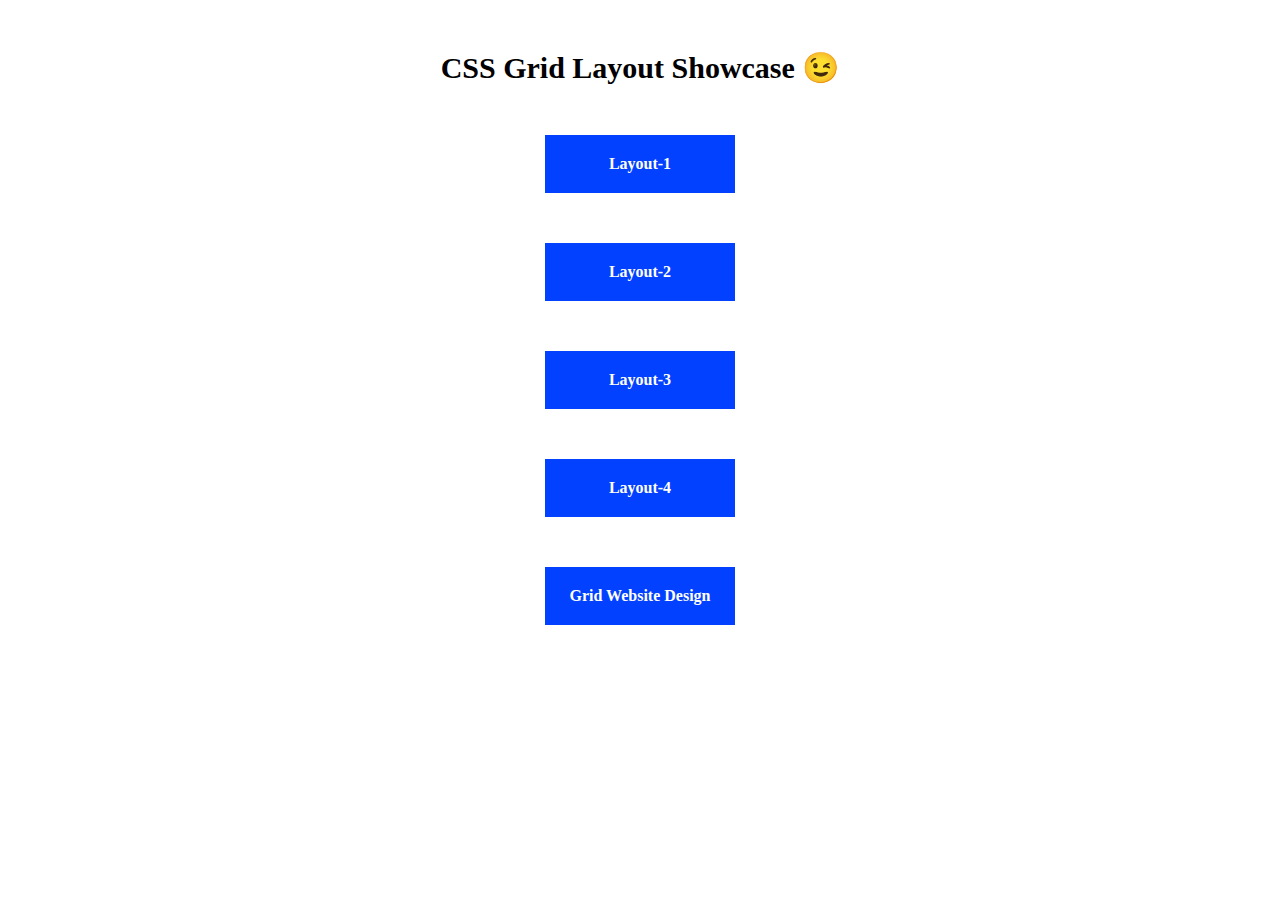
<file: index.html>
<!DOCTYPE html>
<html lang="en">
<head>
    <meta charset="UTF-8">
    <meta name="viewport" content="width=device-width, initial-scale=1.0">
    <title>CSS Grid Layout Showcase</title>
    <link rel="stylesheet" href="style.css">
</head>
<body>
    <div class="container">
        <h1>CSS Grid Layout Showcase 😉</h1>
        <div id="project">
            <ul>
                <a href="layout-1"><li>Layout-1</li></a>
                <a href="layout-2"><li>Layout-2</li></a>
                <a href="layout-3"><li>Layout-3</li></a>
                <a href="layout-4"><li>Layout-4</li></a>
                <a href="grid-website"><li>Grid Website Design</li></a>
            </ul>
        </div>
    </div>
</body>
</html>
</file>
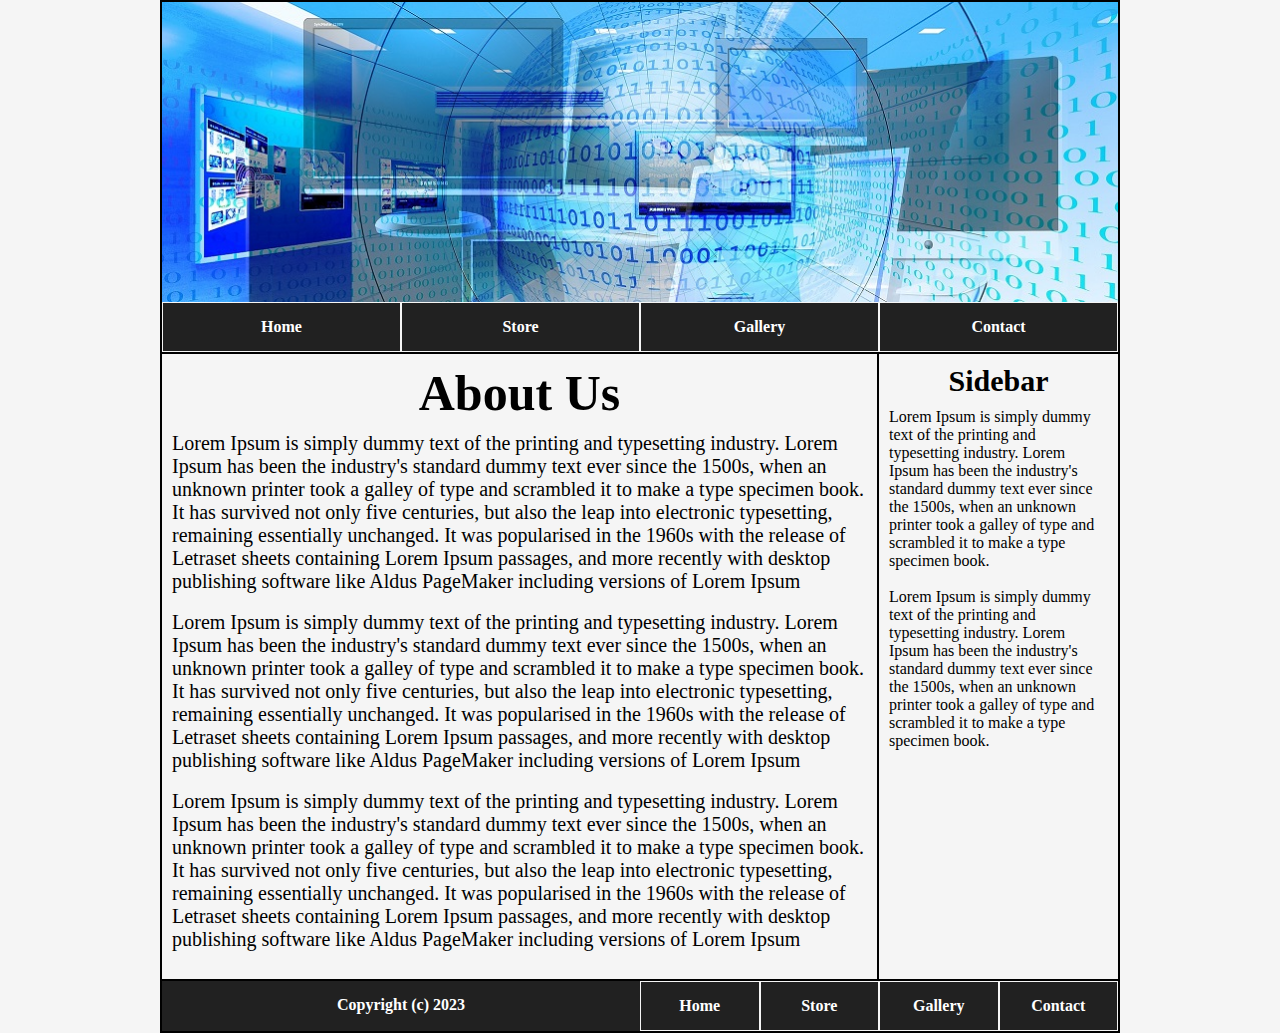
<file: grid-website/index.html>
<!DOCTYPE html>
<html lang="">
<head>
	<meta charset="utf-8">
	<meta name="viewport" content="width=device-width, initial-scale=1.0">
	<title>CSS Grid Mobile Responsive Website</title>
	<link rel="stylesheet" href="style.css">
</head>

<body>
	<div class="wrapper">
		<header>
			<img src="header.jpg" />
		</header>
		<nav id="menu1">
			<div><a href="">Home</a></div>
			<div><a href="">Store</a></div>
			<div><a href="">Gallery</a></div>
			<div><a href="">Contact</a></div>
		</nav>
		<article>
			<h1>About Us</h1>
			<p>Lorem Ipsum is simply dummy text of the printing and typesetting industry. Lorem Ipsum has been the industry's standard dummy text ever since the 1500s, when an unknown printer took a galley of type and scrambled it to make a type specimen book. It has survived not only five centuries, but also the leap into electronic typesetting, remaining essentially unchanged. It was popularised in the 1960s with the release of Letraset sheets containing Lorem Ipsum passages, and more recently with desktop publishing software like Aldus PageMaker including versions of Lorem Ipsum</p> <br/>

			<p>Lorem Ipsum is simply dummy text of the printing and typesetting industry. Lorem Ipsum has been the industry's standard dummy text ever since the 1500s, when an unknown printer took a galley of type and scrambled it to make a type specimen book. It has survived not only five centuries, but also the leap into electronic typesetting, remaining essentially unchanged. It was popularised in the 1960s with the release of Letraset sheets containing Lorem Ipsum passages, and more recently with desktop publishing software like Aldus PageMaker including versions of Lorem Ipsum</p> <br/>

			<p>Lorem Ipsum is simply dummy text of the printing and typesetting industry. Lorem Ipsum has been the industry's standard dummy text ever since the 1500s, when an unknown printer took a galley of type and scrambled it to make a type specimen book. It has survived not only five centuries, but also the leap into electronic typesetting, remaining essentially unchanged. It was popularised in the 1960s with the release of Letraset sheets containing Lorem Ipsum passages, and more recently with desktop publishing software like Aldus PageMaker including versions of Lorem Ipsum</p> <br/>
		</article>
		<aside>
			<h2>Sidebar</h2>
			<p>Lorem Ipsum is simply dummy text of the printing and typesetting industry. Lorem Ipsum has been the industry's standard dummy text ever since the 1500s, when an unknown printer took a galley of type and scrambled it to make a type specimen book.</p> <br/>

			<p>Lorem Ipsum is simply dummy text of the printing and typesetting industry. Lorem Ipsum has been the industry's standard dummy text ever since the 1500s, when an unknown printer took a galley of type and scrambled it to make a type specimen book.</p> <br/>
		</aside>
		<footer>
			<p>Copyright (c) 2023</p>
			<nav id="menu2">
				<div><a href="">Home</a></div>
				<div><a href="">Store</a></div>
				<div><a href="">Gallery</a></div>
				<div><a href="">Contact</a></div>
			</nav>
		</footer>
	</div>						
</body>
</html>
</file>
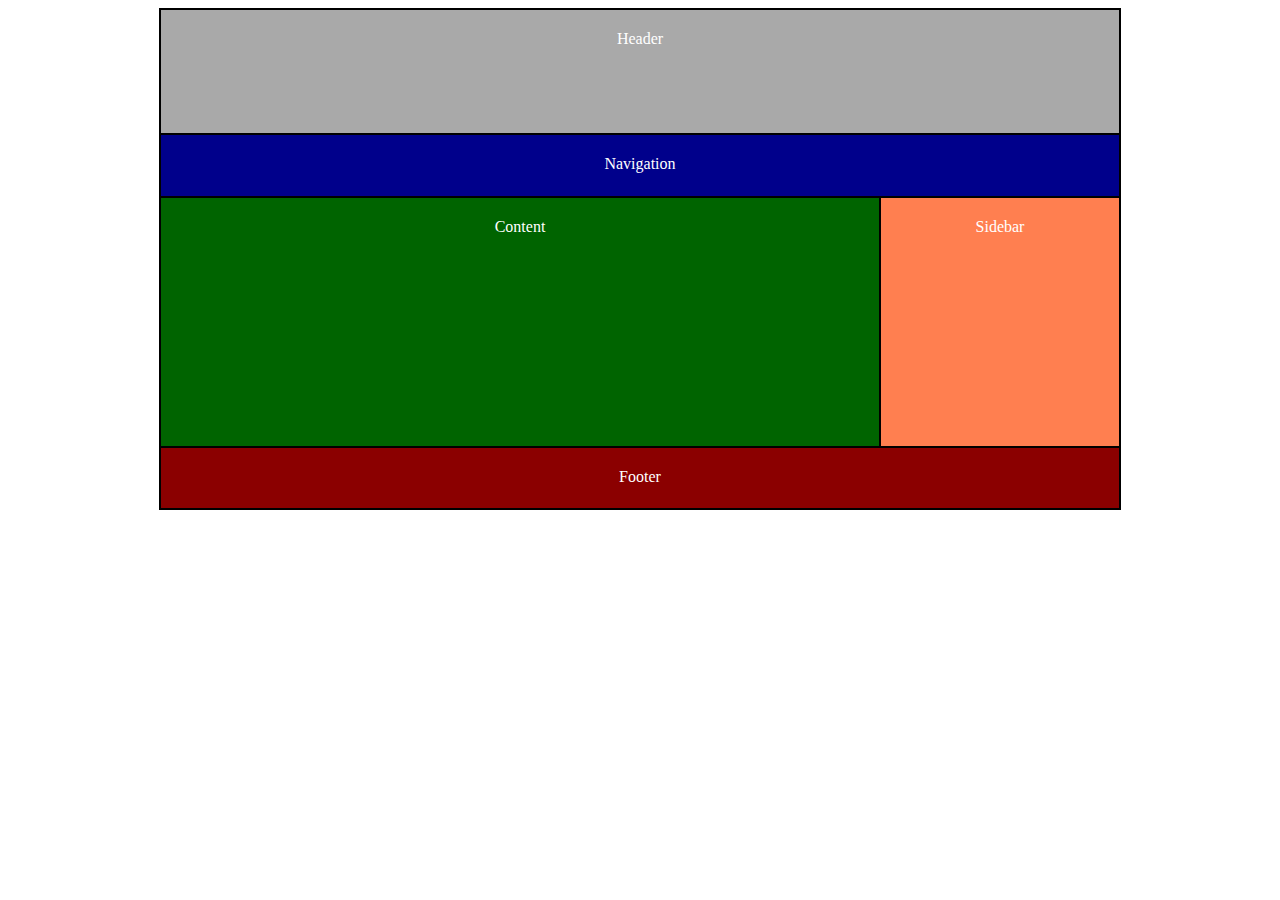
<file: layout-1/index.html>
<!DOCTYPE html>
<html lang="">
<head>
	<meta charset="utf-8">
	<meta name="viewport" content="width=device-width, initial-scale=1.0">
	<title>Grid layout 1</title>
	<link rel="stylesheet" href="style.css">
</head>

<body>
	<div id="container">
		<header>Header</header>
		<nav>Navigation</nav>	
		<article>Content</article>
		<aside>Sidebar</aside>
		<footer>Footer</footer>
	</div>			
</body>
</html>
</file>
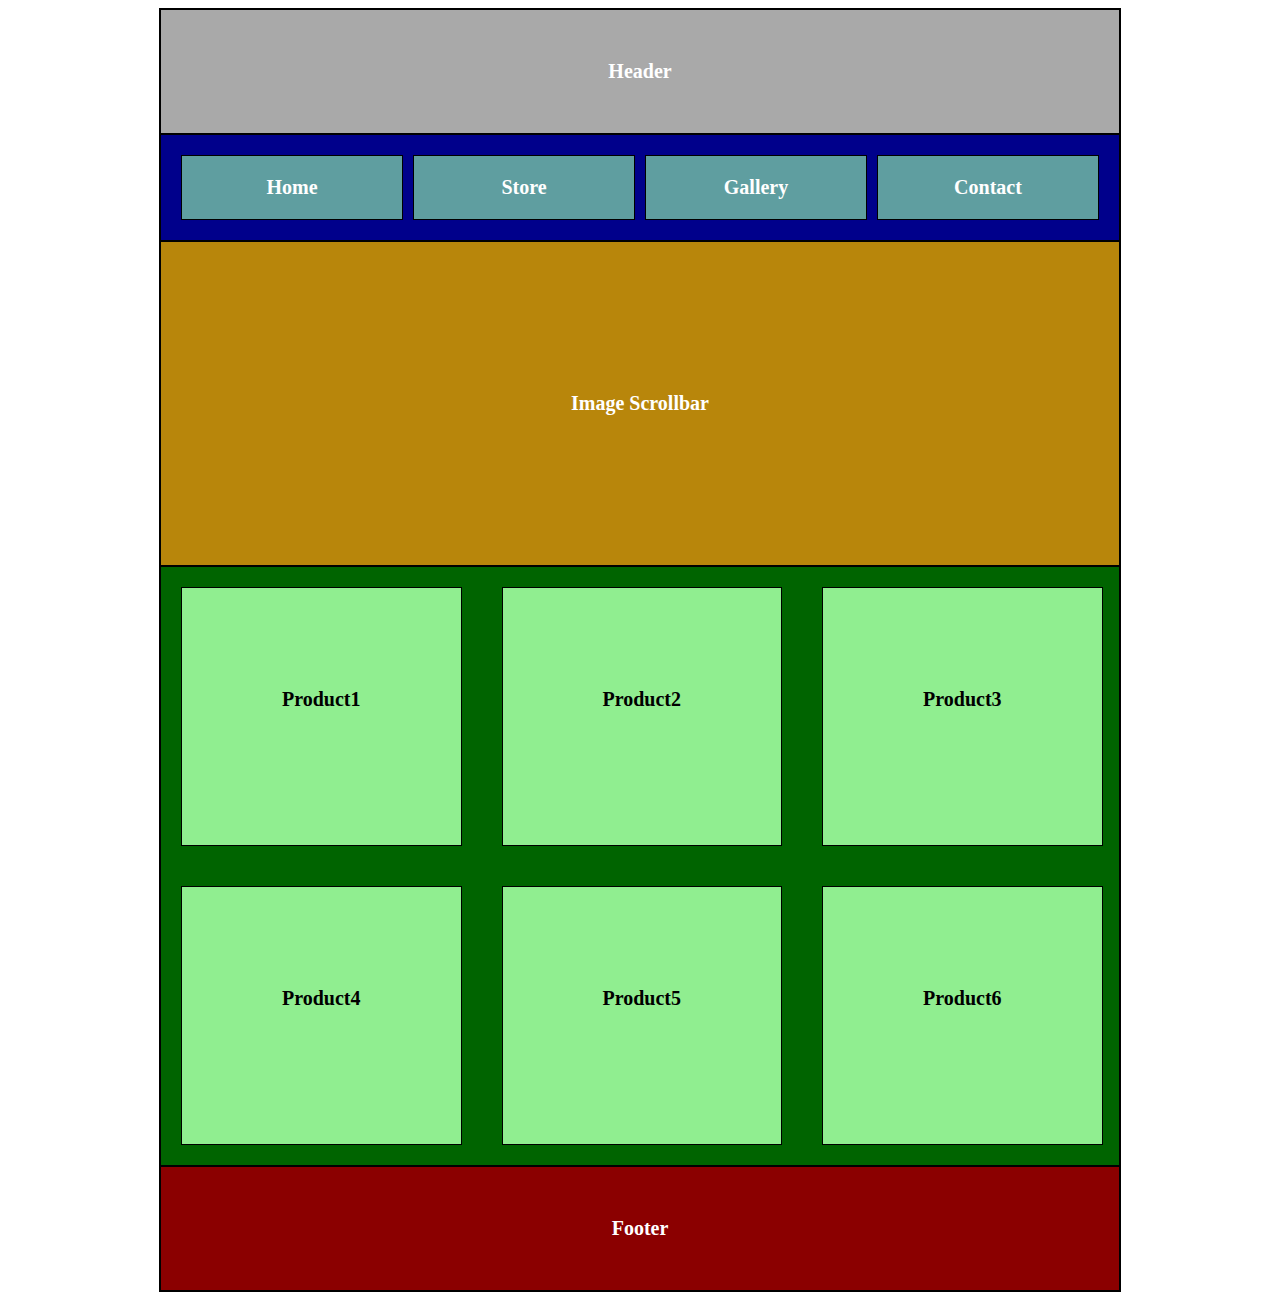
<file: layout-2/index.html>
<!DOCTYPE html>
<html lang="">
<head>
	<meta charset="utf-8">
	<meta name="viewport" content="width=device-width, initial-scale=1.0">
	<title>Grid layout 1</title>
	<link rel="stylesheet" href="style.css">
</head>

<body>
	<div id="container">
		<header>Header</header>
		<nav>
			<div>Home</div>
			<div>Store</div>
			<div>Gallery</div>
			<div>Contact</div>
		</nav>	
		<section>Image Scrollbar</section>
		<article>
			<div>Product1</div>
			<div>Product2</div>
			<div>Product3</div>
			<div>Product4</div>
			<div>Product5</div>
			<div>Product6</div>
		</article>
		<footer>Footer</footer>
	</div>		
</body>
</html>
</file>
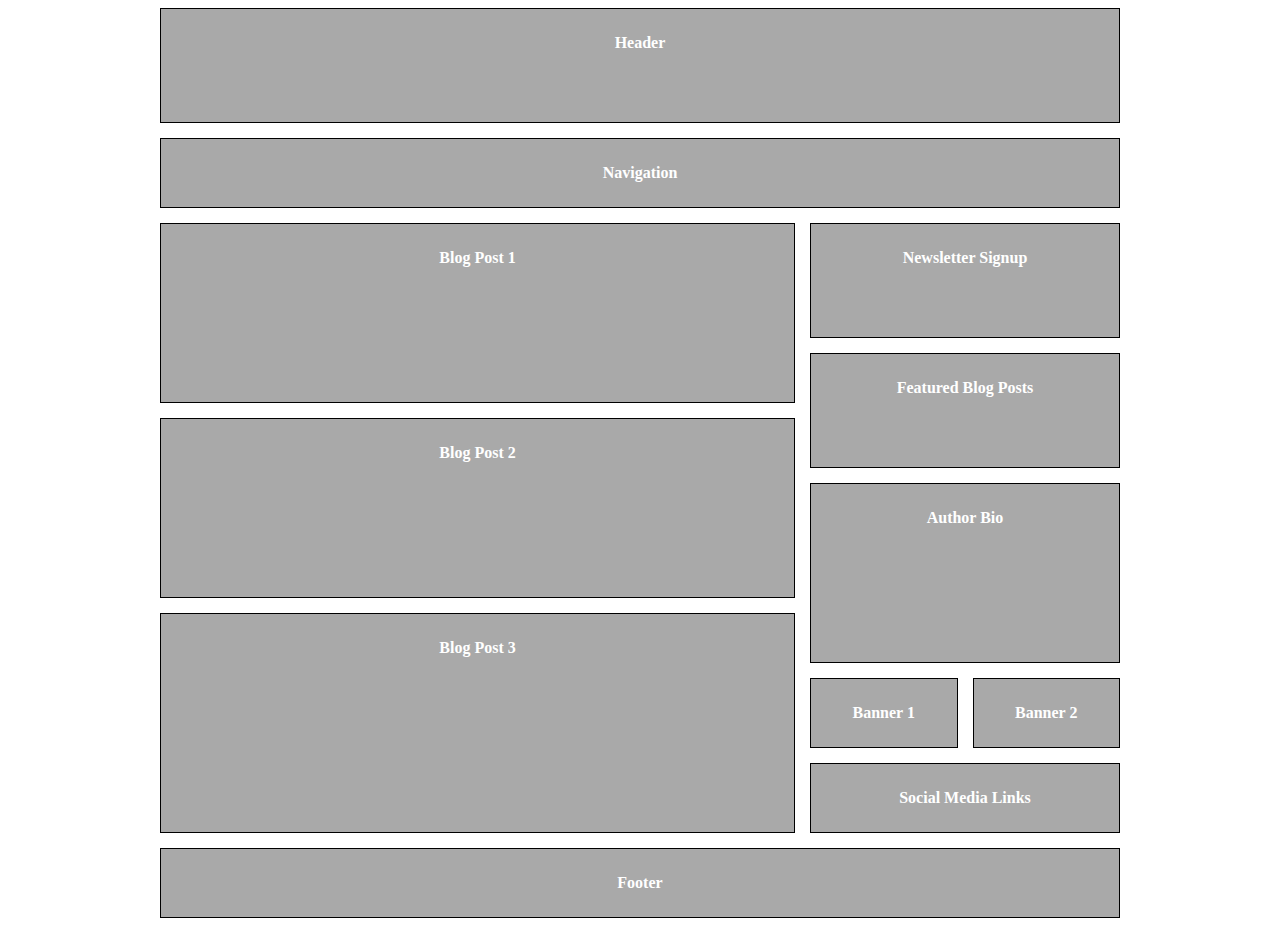
<file: layout-3/index.html>
<!DOCTYPE html>
<html lang="">
<head>
	<meta charset="utf-8">
	<meta name="viewport" content="width=device-width, initial-scale=1.0">
	<title>Grid layout 1</title>
	<link rel="stylesheet" href="style.css">
</head>

<body>
	<div id="container">
		<header>Header</header>
		<nav>Navigation</nav>	
		<article id="blog1">Blog Post 1</article>
		<article id="blog2">Blog Post 2</article>
		<article id="blog3">Blog Post 3</article>
		<aside id="signup">Newsletter Signup</aside>
		<aside id="feature">Featured Blog Posts</aside>
		<aside id="bio">Author Bio</aside>
		<aside id="banner1">Banner 1</aside>
		<aside id="banner2">Banner 2</aside>
		<aside id="social">Social Media Links</aside>
		<footer>Footer</footer>
	</div>				
</body>
</html>
</file>
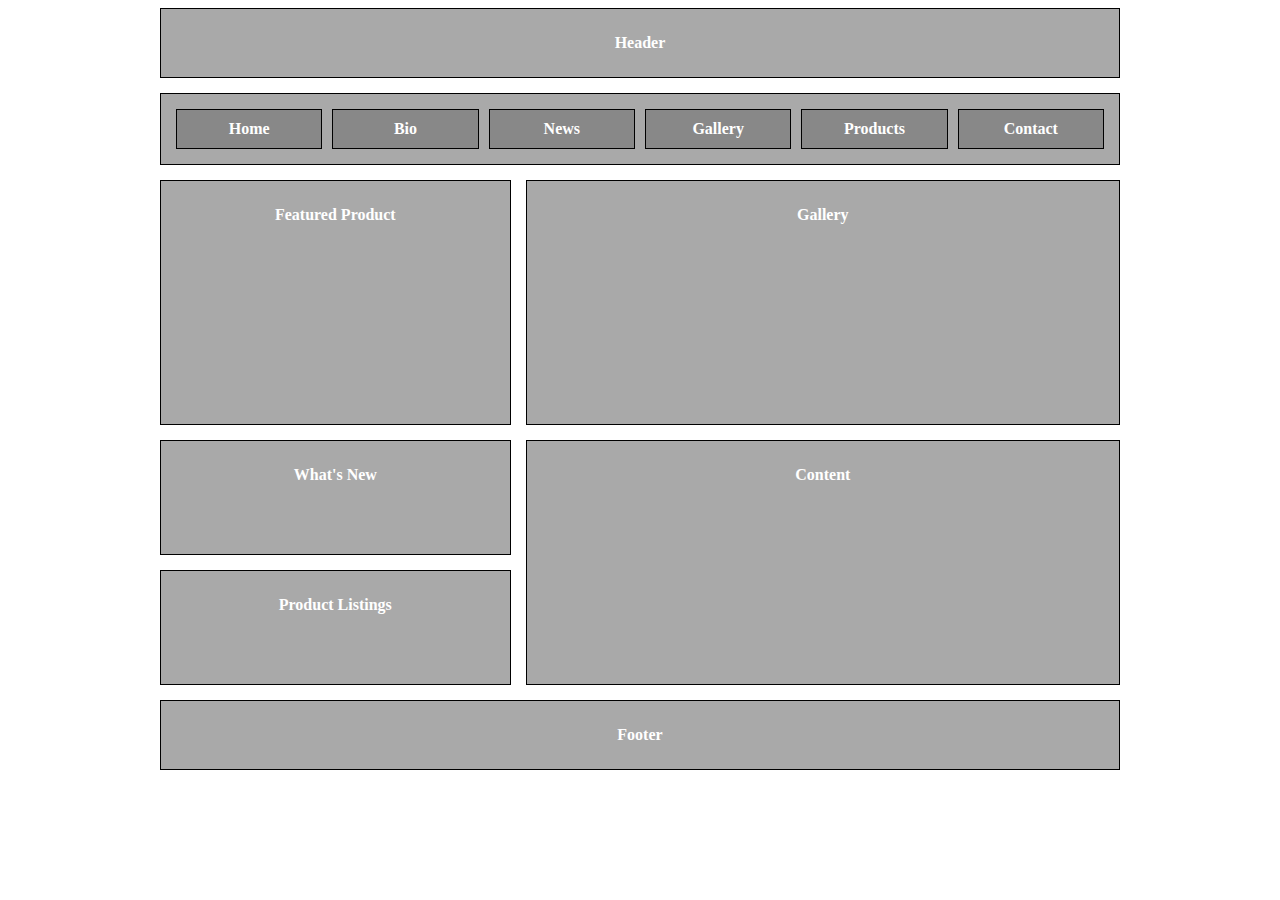
<file: layout-4/index.html>
<!DOCTYPE html>
<html lang="">
<head>
	<meta charset="utf-8">
	<meta name="viewport" content="width=device-width, initial-scale=1.0">
	<title>Grid layout 1</title>
	<link rel="stylesheet" href="style.css">
</head>

<body>
	<div id="container">
		<header>Header</header>
		<nav>
			<div>Home</div>
			<div>Bio</div>
			<div>News</div>
			<div>Gallery</div>
			<div>Products</div>
			<div>Contact</div>
		</nav>	
		<article id="gallery">Gallery</article>
		<article id="blog">Content</article>
		<aside id="feature">Featured Product</aside>
		<aside id="new">What's New</aside>
		<aside id="category">Product Listings</aside>
		<footer>Footer</footer>
	</div>		
</body>
</html>
</file>
<file: style.css>
*{
    margin: 0px;
    padding: 0px;
    box-sizing: border-box;
}

.container{
    text-align: center;
}

.container h1{
    margin: 50px 0px;
    font-size: 30px;
}

.container #project{
    display: flex;
    justify-content: center;
}

.container #project ul a{
    text-decoration: none;
    color: white;
    font-weight: bold;
}

.container #project ul a li{
    list-style: none;
    margin-bottom: 50px;
    width: 190px;
    padding: 20px;
    background-color: rgb(2, 65, 255);
    transition: .3s;
}

.container #project ul a li:hover{
    background-color: black;
    transition: .5s
}
</file>
<file: grid-website/style.css>
* {
	font-family: Verdana;
	margin: 0;
	padding: 0;
	box-sizing: border-box;
}

html {
	background-color: #F5F5F5;
}

.wrapper {
	display: grid;
	grid-template-columns: repeat(4,1fr);
	grid-auto-rows: minmax(50px,auto);
	grid-template-areas: 
		"header header header header"
		"header header header header"
		"nav nav nav nav"
		"article article article article"
		"article article article article"
		"aside aside aside aside"
		"aside aside aside aside"
		"footer footer footer footer";
	width: 100%;
	max-width: 960px;
	margin: 0 auto;
	border: 2px solid black;
}

/* Menu1 has to be above media query - anything with a grid property that we want changed has to be above because otherwise after the media query conditions are executed, it'll cascade down and execute the other conditions as well */

#menu1 {
	display: grid;
	width: 100%;
	grid-template-columns: auto;
	background-color: #212121;
	grid-area: nav;
}

header {
	grid-area: header;
}

header img {
	display: block;
	max-width: 100%;
	height: auto;
}

#menu1 div, #menu2 div {
	border: 1px solid #F5F5F5;
	padding: 0;
	margin: 0;
}

#menu1 div a, #menu2 div a {
	display: block;
	text-decoration: none;
	color: white;
	text-align: center;
	padding: 15px;
	font-weight: bold;
	height: 100%;
}

#menu1 div a:hover, #menu2 div a:hover {
	background-color: #757575;
}

article {
	border-right: 2px solid black;
	border-top: 2px solid black;
	padding: 10px;
	grid-area: article;
}

article p {
	font-family: Georgia;
	font-size: 20px;
}

article h1 {
	font-size: 50px;
	margin-bottom: 10px;
	text-align: center;
}

aside {
	border-top: 2px solid black;
	padding: 10px;
	grid-area: aside;
}

aside h2 {
	font-size: 30px;
	margin-bottom: 10px;
	text-align: center;
}

aside p {
	font-family: Georgia;
	font-size: 16px;
}

footer {
	display: grid;
	grid-template-columns: auto;
	grid-auto-rows: auto;
	background-color: #212121;
	border-top: 2px solid black;
	padding-right: 0;
	grid-area: footer;
}

footer p {
	width: 100%;
	padding: 15px;
	font-weight: bold;
	color: white;
	margin: 0 aut0;
	text-align: center;
}
	
#menu2 {
	display: grid;
	width: 100%;
	margin: 0 aut0;
	grid-template-columns: auto;
	background-color: #212121;
}

footer div a {
	border-top: none;
	border-bottom: none;
}

footer #menu2 div a:last-child {
	border-right: none;
}



@media only screen and (min-width:760px) {
	.wrapper {
		display: grid;
		grid-template-columns: repeat(4,1fr);
		grid-auto-rows: minmax(50px,auto);
		grid-template-areas: 
			"header header header header"
			"header header header header"
			"nav nav nav nav"
			"article article article aside"
			"article article article aside"
			"article article article aside"
			"article article article aside"
			"footer footer footer footer";
		width: 100%;
		max-width: 960px;
		margin: 0 auto;
		border: 2px solid black;
	}
	
	#menu1 {
		display: grid;
		grid-template-columns: repeat(4,1fr);
		background-color: #212121;
		grid-area: nav;
	}
	
	footer {
		display: grid;
		grid-template-columns: repeat(2,1fr);
		grid-auto-rows: auto;
		justify-content: space-between;
		background-color: #212121;
		border-top: 2px solid black;
		padding-right: 0;
		grid-area: footer;
	}
	
	#menu2 {
		display: grid;
		grid-template-columns: repeat(4,1fr);
		background-color: #212121;
	}
}
</file>
<file: layout-1/style.css>
body {
	color: white;
	text-align: center;
}

#container {
	display: grid;
	grid-template-columns: repeat(8, 1fr);
	grid-template-rows: repeat(8, 1fr);
	max-width: 960px;
	height: 500px;
	margin: 0 auto;
	border: 1px solid black;
}

header,nav,aside,article,footer {
	border: 1px solid black;
	padding: 20px;
}

header {
	background-color: darkgray;
	grid-column: 1/9;
	grid-row: 1/3;
}

nav {
	background-color: darkblue;
	grid-column: 1/9;
	grid-row: 3/4;
}

aside {
	background-color: coral;
	grid-column: 7/9;
	grid-row: 4/8;
}

article {
	background-color: darkgreen;
	grid-column: 1/7;
	grid-row: 4/8;
}

footer {
	background-color: darkred;
	grid-column: 1/9;
	grid-row: 8/9;
}
</file>
<file: layout-2/style.css>
body {
	color: white;
	text-align: center;
	font-weight: bold;
	font-size: 20px;
}

#container {
	display: grid;
	grid-template-columns: repeat(8, 1fr);
	grid-template-rows: repeat(12, minmax(100px, auto));
	max-width: 960px;
	margin: 0 auto;
	border: 1px solid black;
}

header,nav,section,article,footer {
	border: 1px solid black;
}

header,footer {
	padding: 50px;
}

header {
	background-color: darkgray;
	grid-column: 1/9;
	grid-row: 1/2;
}

nav {
	display: grid;
	grid-template-columns: repeat(4, 1fr);
	grid-gap: 10px;
	background-color: darkblue;
	grid-column: 1/9;
	grid-row: 2/3;
	padding: 20px;
}

nav div {
	padding: 20px;
	border: 1px solid black;
	background-color: cadetblue;
}

section {
	background-color: darkgoldenrod;
	grid-column: 1/9;
	grid-row: 3/6;
	padding: 150px;
}


article {
	background-color: darkgreen;
	display: grid;
	grid-template-columns: repeat(3,1fr);
	grid-gap: 40px;
	grid-column: 1/9;
	grid-row: 6/12;
	padding: 20px;
}

article div {
	color: black;
	padding: 100px;
	border: 1px solid black;
	background-color: lightgreen;
}
footer {
	background-color: darkred;
	grid-column: 1/9;
	grid-row: 12/13;
}
</file>
<file: layout-3/style.css>
body {
	color: white;
	text-align: center;
	font-weight: bold;
}

#container {
	display: grid;
	grid-template-columns: repeat(6, 1fr);
	grid-auto-rows: minmax(50px, auto);
	grid-template-areas: 
		"header header header header header header"
		"header header header header header header"
		"nav nav nav nav nav nav"
		"blog1 blog1 blog1 blog1 signup signup"
		"blog1 blog1 blog1 blog1 signup signup"
		"blog1 blog1 blog1 blog1 feature feature"
		"blog2 blog2 blog2 blog2 feature feature"
		"blog2 blog2 blog2 blog2 bio bio"
		"blog2 blog2 blog2 blog2 bio bio"
		"blog3 blog3 blog3 blog3 bio bio"
		"blog3 blog3 blog3 blog3 banner1 banner2"
		"blog3 blog3 blog3 blog3 social social"
		"footer footer footer footer footer footer";
	grid-gap: 15px;
	max-width: 960px;
	margin: 0 auto;
}

header,nav,aside,article,footer {
	border: 1px solid black;
	padding: 25px;
	background-color: darkgrey;
}

header {
	grid-area: header;
}

nav {
	grid-area: nav;
}

#blog1 {
	grid-area: blog1;
}

#blog2 {
	grid-area: blog2;
}

#blog3 {
	grid-area: blog3;
}

#signup {
	grid-area: signup;
}

#feature {
	grid-area: feature;
}

#bio {
	grid-area: bio;
}

#banner1 {
	grid-area: banner1;
}

#banner2 {
	grid-area: banner2;
}

#social {
	grid-area: social;
}

footer {
	grid-area: footer;
}
</file>
<file: layout-4/style.css>
body {
	color: white;
	text-align: center;
	font-weight: bold;
}

#container {
	display: grid;
	grid-template-columns: repeat(8, 1fr);
	grid-auto-rows: minmax(50px, auto);
	grid-template-areas: 
		"header header header header header header header header"
		"nav nav nav nav nav nav nav nav"
		"feature feature feature gallery gallery gallery gallery gallery"
		"feature feature feature gallery gallery gallery gallery gallery"
		"feature feature feature gallery gallery gallery gallery gallery"
		"feature feature feature gallery gallery gallery gallery gallery"
		"new new new blog blog blog blog blog"
		"new new new blog blog blog blog blog"
		"category category category blog blog blog blog blog"
		"category category category blog blog blog blog blog"
		"footer footer footer footer footer footer footer footer";
	grid-gap: 15px;
	max-width: 960px;
	margin: 0 auto;
}

header,nav,aside,article,footer {
	border: 1px solid black;
	padding: 25px;
	background-color: darkgrey;
}

header {
	grid-area: header;
}

nav {
	grid-area: nav;
}

#gallery {
	grid-area: gallery;
}

#blog {
	grid-area: blog;
}


#feature {
	grid-area: feature;
}

#new {
	grid-area: new;
}

#category {
	grid-area: category;
}

footer {
	grid-area: footer;
}

nav {
	display: grid;
	grid-template-columns: repeat(6, 1fr);
	grid-gap: 10px;
	grid-area: nav;
	padding: 15px;
}

nav div {
	border: 1px solid black;
	background-color: #888888;
	padding: 10px;
}
</file>
